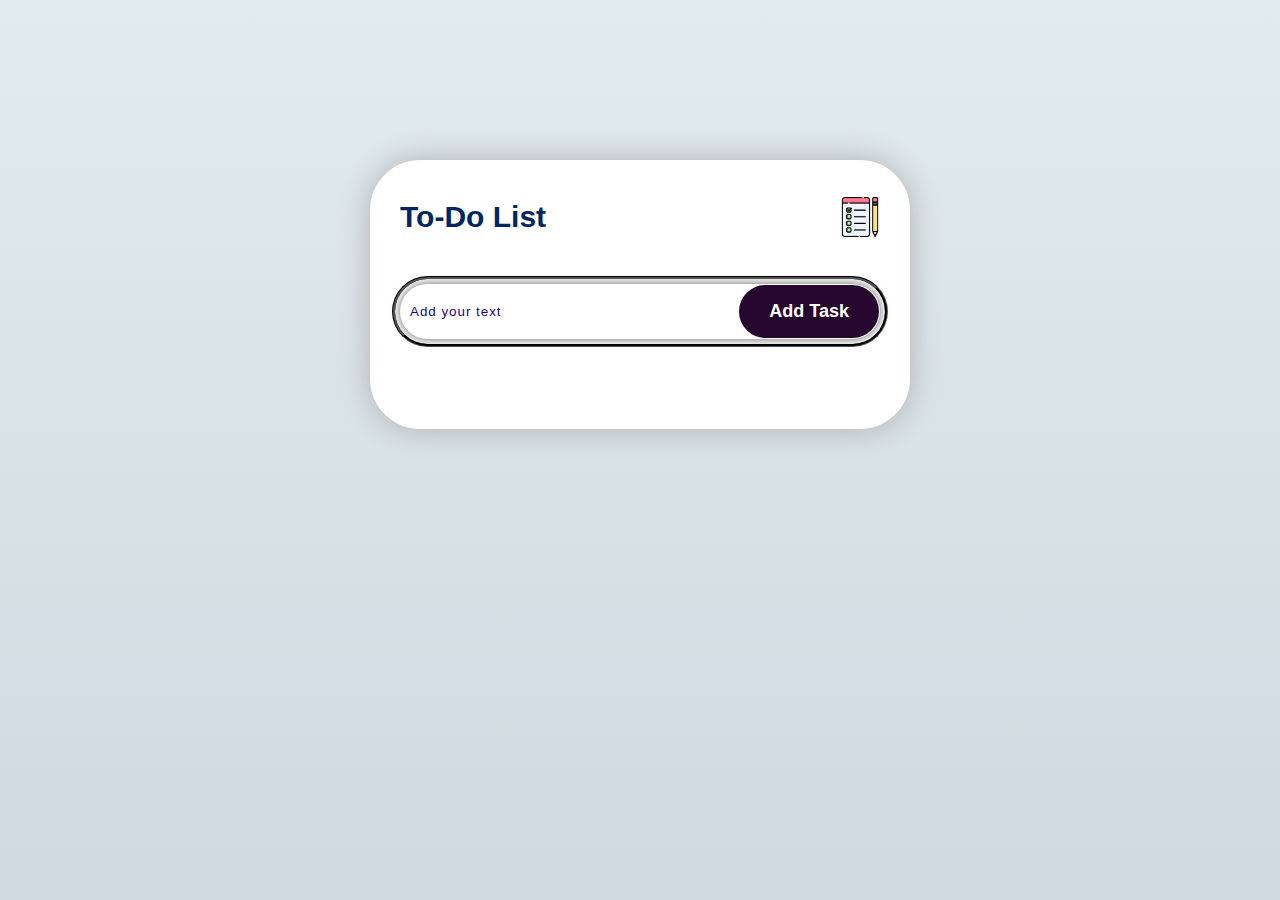
<file: task-1/index.html>
<!DOCTYPE html>
<html lang="en">

<head>
    <meta charset="UTF-8">
    <meta name="viewport" content="width=device-width, initial-scale=1.0">
    <title>Document</title>
    <link rel="stylesheet" href="style.css">
</head>

<body>

    <div class="todo-app">
        <h2>To-Do List <img src="icon.png" alt=""></h2>

        <div class="row">
            <input type="text" id="input-box" placeholder="Add your text">
            <button type="button" onclick="addTask()">Add Task</button>
        </div>

        <ul id="list-container">
            <!-- <li class="checked">task1</li>
            <li>task1</li>
            <li>task1</li> -->
        </ul>
    </div>
    <script src="app.js"></script>
</body>

</html>
</file>
<file: task-1/style.css>
* {
    margin: 0;
    padding: 0;
    box-sizing: border-box;
    font-family: 'Poppins', sans-serif;
}

body {
    width: 100%;
    min-height: 100vh;
    background: linear-gradient(to top, #cfd9df, #e2ebf0);
    padding: 10px;
}

.todo-app {
    width: 100%;
    max-width: 540px;
    background: #fff;
    margin: 150px auto 20px;
    padding: 40px 30px 70px;
    border-radius: 50px;
    box-shadow: 0 0 30px #afafaf;
}

h2 {
    margin-bottom: 50px;
    color: #002765;
    display: flex;
    align-items: center;
    font-size: 30px;
    position: relative;
}

h2 img {
    /* padding-top: 10px; */
    /* margin-bottom: px; */
    width: 40px;
    position: absolute;
    right: 0;
}


.row {
    display: flex;
    align-items: center;
    justify-content: space-between;
    outline: 3px groove #000;
    outline-offset: 5px;
    border: none;
    border-radius: 30px;
    margin-bottom: 20px;
    box-shadow: 0 0 10px #5d5d5d;
}

input {
    flex: 1;
    border: none;
    outline: none;
    background: transparent;
    font-size: 600;
    letter-spacing: 1px;
    padding: 10px;
}

input::placeholder {
    color: #1e008d;
}

button {
    border: none;
    outline: none;
    padding: 16px 30px;
    background-color: #26062f;
    color: #fff;
    font-size: 18px;
    font-weight: 600;
    cursor: pointer;
    border-radius: 30px;
    margin: 1px;
}

ul li {
    list-style: none;
    font-size: 18px;
    font-weight: 500;
    letter-spacing: 1px;
    padding: 12px 8px 12px 50px;
    user-select: none;
    cursor: pointer;
    position: relative;
    margin-block: 10px;
}

ul li::before {
    content: '';
    position: absolute;
    height: 30px;
    width: 30px;
    border-radius: 50%;
    background: url(check-list.png);
    background-size: cover;
    position: center;
    top: 12px;
    left: 8px;
}

ul li.checked {
    background-color: #3700a4;
    color: #fff;
    border-radius: 50px;
}

ul li.checked::before {
    background: url(check-list.png);
    background-size: cover;
}

ul li span {
    position: absolute;
    top: 10px;
    right: 0px;
    margin-right: 5px;
    width: 30px;
    height: 30px;
    line-height: 30px;
    font-size: 22p;
    color: black;
    text-align: center;
    border-radius: 50%;
}

ul li span:hover {
    background: black;
    color: #fff;
}
</file>
